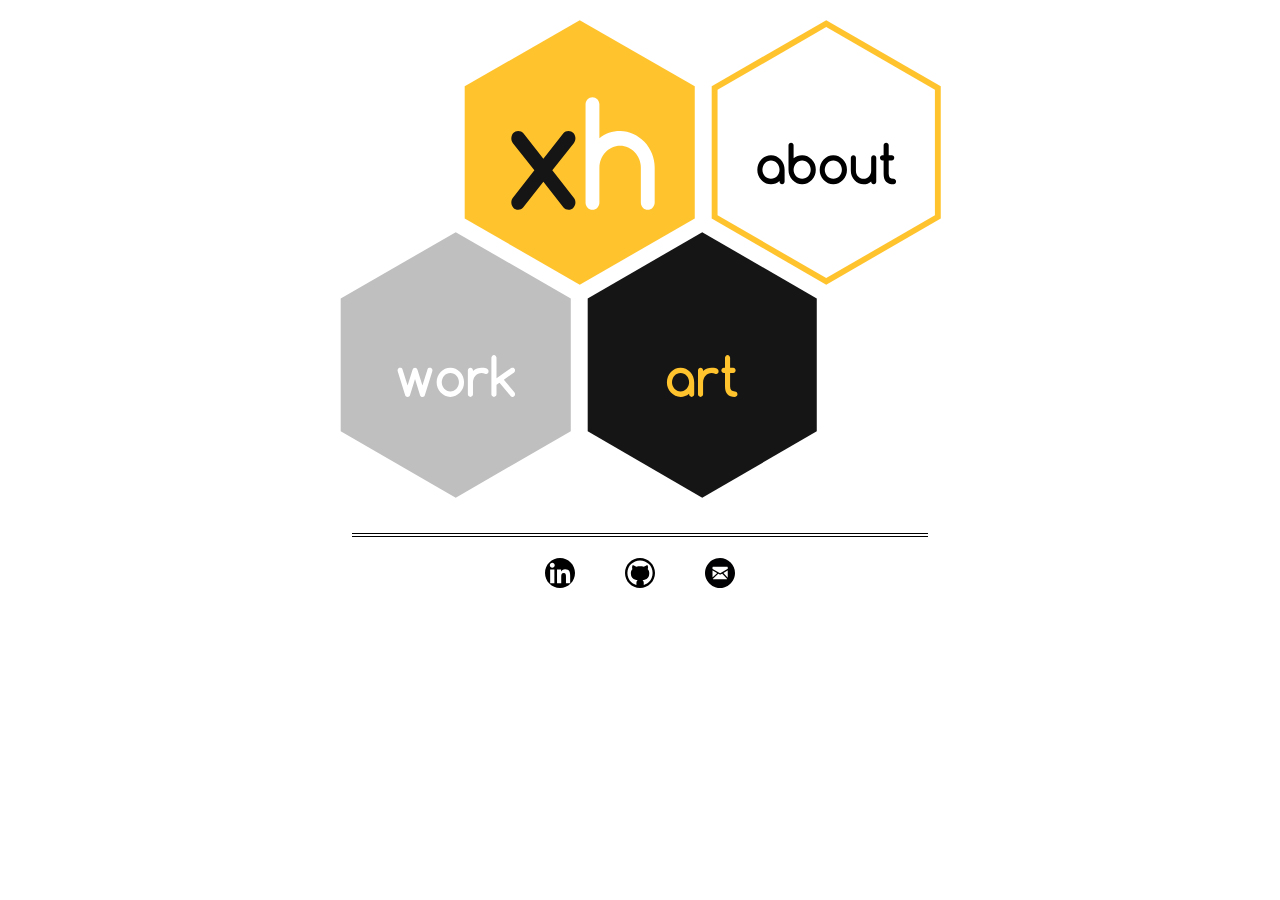
<file: index.html>
<!DOCTYPE html>
<html ng-app="hexModule">
  <head>
    <meta charset="utf-8">
    <meta name="viewport" content="width=device-width, initial-scale=1">
    <link rel="stylesheet" type="text/css" href="css/reset.css">
    <link type="text/css" rel="stylesheet" href="/css/master.css">

    <link rel="icon" type="image/png" href="images/icons/favicon.ico"/>
    <title>Xuan Huang</title>
  </head>


  <body>
    <div id="view" ng-view="">
      Hold on to your hats...
    </div>

    <footer>
      <div id="contact-bar">
        <a href="https://www.linkedin.com/in/thexuanhuang">
          <img src="images/icons/linkedin.svg" class="footer-icon">
        </a>
        <a href="https://github.com/justxuit">
          <img src="images/icons/github.svg" class="footer-icon">
        </a>
        <a target="_top" href="mailto:email.xhuang@gmail.com">
          <img src="images/icons/email.svg" class="footer-icon">
        </a>
      </div>
    </footer>

    <!-- scripts -->
    <script type="text/javascript" src="js/lib/jquery-1.11.1.js"></script>
    <script type="text/javascript" src="js/lib/angular.min.js"></script>
    <script type="text/javascript" src="js/lib/angular-route.min.js"></script>
    <script type="text/javascript" src="js/routes.js"></script>
    <!-- <script type="text/javascript" src="js/controllers.js"></script>
    <script type="text/javascript" src="js/directives.js"></script> -->
    <!-- end scripts -->
  </body>
</html>
</file>
<file: css/master.css>
@font-face {
  font-family: comfortaa;
  src: url(../fonts/Comfortaa/Comfortaa-Regular.ttf);
}

@font-face {
  font-family: poiret;
  src: url(../fonts/Poiret_One/PoiretOne-Regular.ttf);
}

@font-face {
  font-family: source-sans;
  src: url(../fonts/Source_Sans_Pro/SourceSansPro-Regular.ttf)
}

*, *:before, *:after {
  -moz-box-sizing: border-box;
  -webkit-box-sizing: border-box;
  box-sizing: border-box;
}


body {
  font-family: sans-serif;
}

.view-container {
  width: 45%;
  display: block;
  margin: 2% auto;
  font-family: source-sans;
}




/*///////////splash.html////////*/
#nav-contain-splash {
  width: 45%;
  margin: 1% auto 2% auto;
  display: block;
  /*border-bottom: 4px double black;*/
}

#hex-contain1 {
  right: -18.5%;
  position: relative;
}

#hex-contain2 {
  margin: -12% auto 3% auto;
  left: -3%;
  position: relative;
}

.hex {
  width: 40%;
  display: inline-block;
  margin: 1%;
}

#contact-bar {
  width: 45%;
  display: block;
  margin: 2% auto;
  color: #fff;
  padding: 4px;
  text-align: center;
  border-top: 4px double black;
}

.footer-icon {
  width: 30px;
  display: inline-block;
  margin: 3% 4% -2% 4%;
}


/*/////////navbar style////////////*/
.nav-contain {
  width: 45%;
  display: block;
  margin: 1% auto;
  text-align: center;
  border-bottom: 4px double black;
}

.navhex-sm {
  display: inline;
  width: 15%;
  margin: 0 1% 4% 1%;
}

.navhex-big {
  display: inline;
  width: 20%;
  margin: 0 1% 4% 1%;
}




/*////////////about.html//////////*/
#my-portrait {
  display: inline;
  width: 50%;
}

.my-blurb {
  padding: 2%;
  width: 50%;
  display: inline;
  font-size: 1em;
  line-height: 150%;
}



/*////////////projects.html//////////*/
#work-blurb {
  margin: 0 auto 5% auto;
}

.project {
  margin: 2% auto 5% auto;
}

.project-img {
  width: 65%;
  display: inline-block;
}

.project-desc {
  vertical-align: top;
  width: 33%;
  display: inline-block;
}

.project-text {
  line-height: 125%;
}

.screenshot {
  width: 90%;
  opacity: 0.67;
}

.screenshot:hover {
  opacity: 1;
  transition-duration: 0.5s;
}



/*/////////////media queries///////*/
@media (max-width: 750px) {
	 #nav-contain-splash {
		 width: 90%;
	 }

   #contact-bar {
     width: 60%;
     /*position: fixed;*/
   }

   .footer-icon {
     display: block;
     margin: 10% auto;
   }
}
</file>
